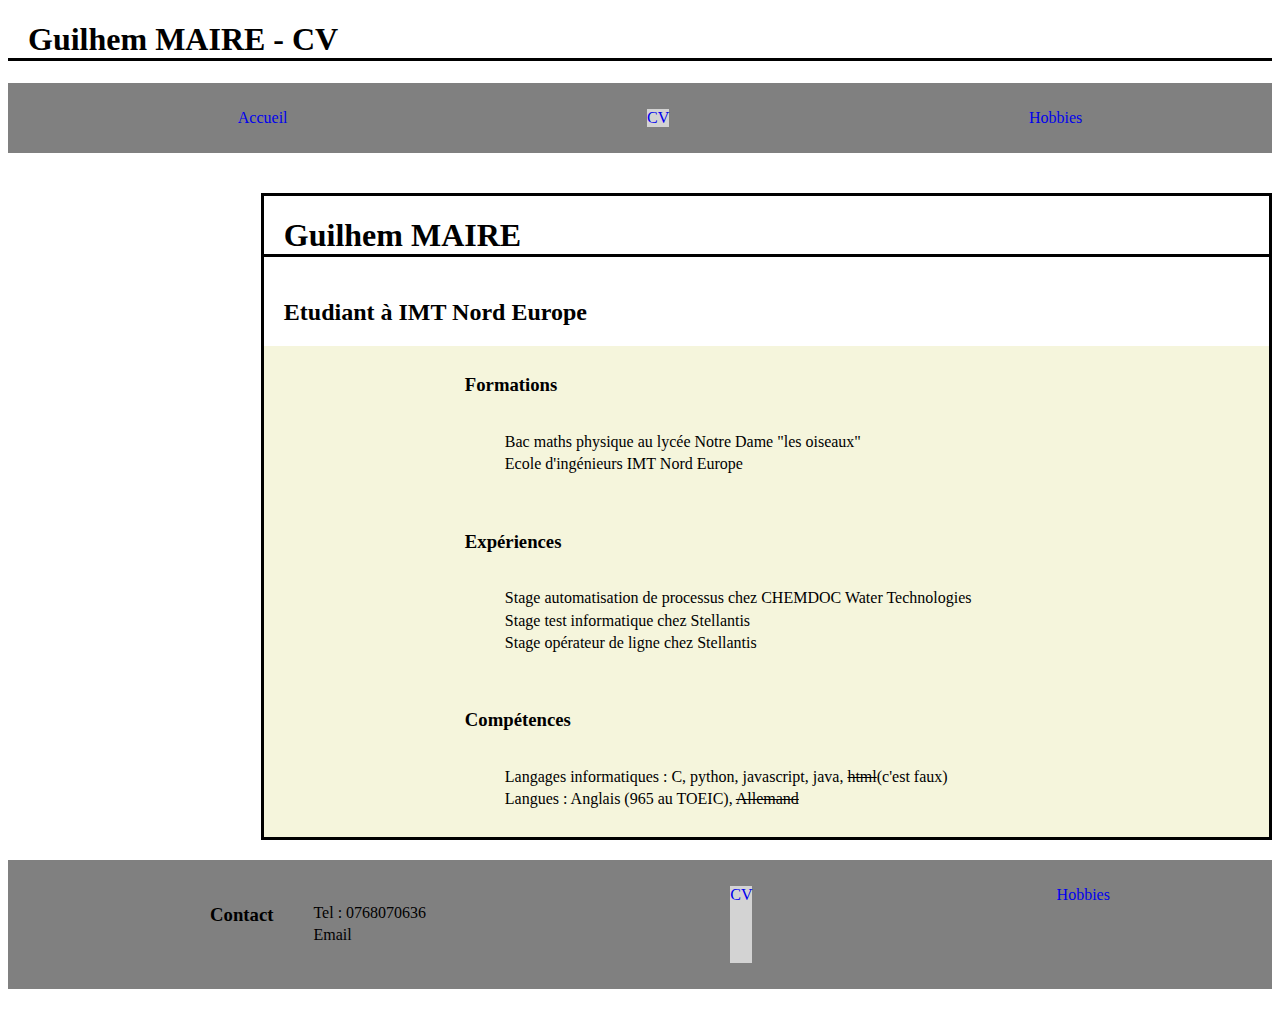
<file: SitePro/V1/cv.html>
<!DOCTYPE html>
<html>
    <head>
        <meta charset="utf-8">
        <title>Mon CV</title>
        <link rel="stylesheet" href="style.css">
    </head>
    <body>
        <h1 class="faireUnTraitEnBas">Guilhem MAIRE - CV</h1>
        <nav class="menu">
            <ul>
            <li class="choixDeMenu"><a class="notUnderlined" href="index.html">Accueil</a></li>
            <li class="choixDeMenu selected"><a class="notUnderlined" href="cv.html">CV</a></li>
            <li class="choixDeMenu"><a class="notUnderlined" href="hobbies.html">Hobbies</a></li>
            </ul>
        </nav>
        <div class="CV">
            <h1 class="faireUnTraitEnBas">Guilhem MAIRE</h1>
            <h2>Etudiant à IMT Nord Europe</h2>
            <div class="contenuDePage">
                <h3>Formations</h3>
                <p>Bac maths physique au lycée Notre Dame "les oiseaux"<br>Ecole d'ingénieurs IMT Nord Europe</p>
            </div>
            <div class="contenuDePage">
                <h3>Expériences</h3>
                <p>Stage automatisation de processus chez CHEMDOC Water Technologies<br>Stage test informatique chez Stellantis<br>Stage opérateur de ligne chez Stellantis</p>
            </div>
            <div class="contenuDePage">
                <h3>Compétences</h3>
                <p>Langages informatiques : C, python, javascript, java, <s>html</s>(c'est faux)<br>Langues : Anglais (965 au TOEIC), <s>Allemand</s></p>
            </div>
        </div>
        <footer>
            <nav class="menu">
                <ul>
                <li class="choixDeMenu"><h3>Contact</h3><p>Tel : 0768070636<br>Email</p></li>
                <li class="choixDeMenu selected"><a class="notUnderlined" href="cv.html">CV</a></li>
                <li class="choixDeMenu"><a class="notUnderlined" href="hobbies.html">Hobbies</a></li>
                </ul>
            </nav>
        </footer>
    </body>
</html>
</file>
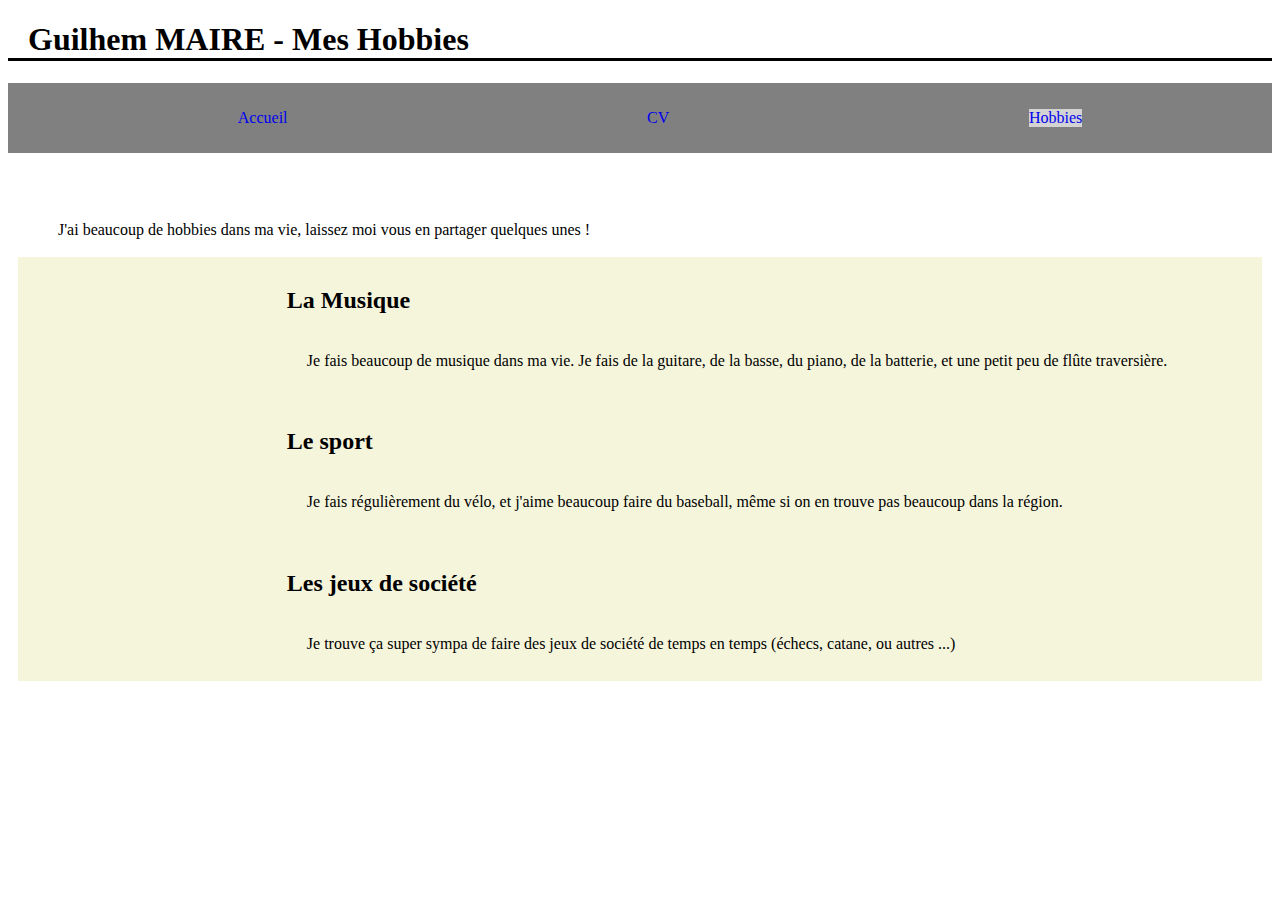
<file: SitePro/V1/hobbies.html>
<!DOCTYPE html>
<html>
    <head>
        <meta charset="utf-8">
        <title>Mes hobbies</title>
        <link rel="stylesheet" href="style.css">
    </head>
    <body>
        <h1 class="faireUnTraitEnBas">Guilhem MAIRE - Mes Hobbies</h1>
        <nav class="menu">
            <ul>
            <li class="choixDeMenu"><a class="notUnderlined" href="index.html">Accueil</a></li>
            <li class="choixDeMenu"><a class="notUnderlined" href="cv.html">CV</a></li>
            <li class="choixDeMenu selected"><a class="notUnderlined" href="hobbies.html">Hobbies</a></li>
            </ul>
        </nav>
        <div class="page">
            <p>J'ai beaucoup de hobbies dans ma vie, laissez moi vous en partager quelques unes !</p>
            <div class="contenuDePage">
                <h2>La Musique</h2>
                <p>Je fais beaucoup de musique dans ma vie. Je fais de la guitare, de la basse, du piano, de la batterie, et une petit peu de flûte traversière.</p>
            </div>
            <div class="contenuDePage">
                <h2>Le sport</h2>
                <p>Je fais régulièrement du vélo, et j'aime beaucoup faire du baseball, même si on en trouve pas beaucoup dans la région.</p>
            </div>
            <div class="contenuDePage">
                <h2>Les jeux de société</h2>
                <p>Je trouve ça super sympa de faire des jeux de société de temps en temps (échecs, catane, ou autres ...)</p>
            </div>
        </div>
        <footer>
            
        </footer>
    </body>
</html>
</file>
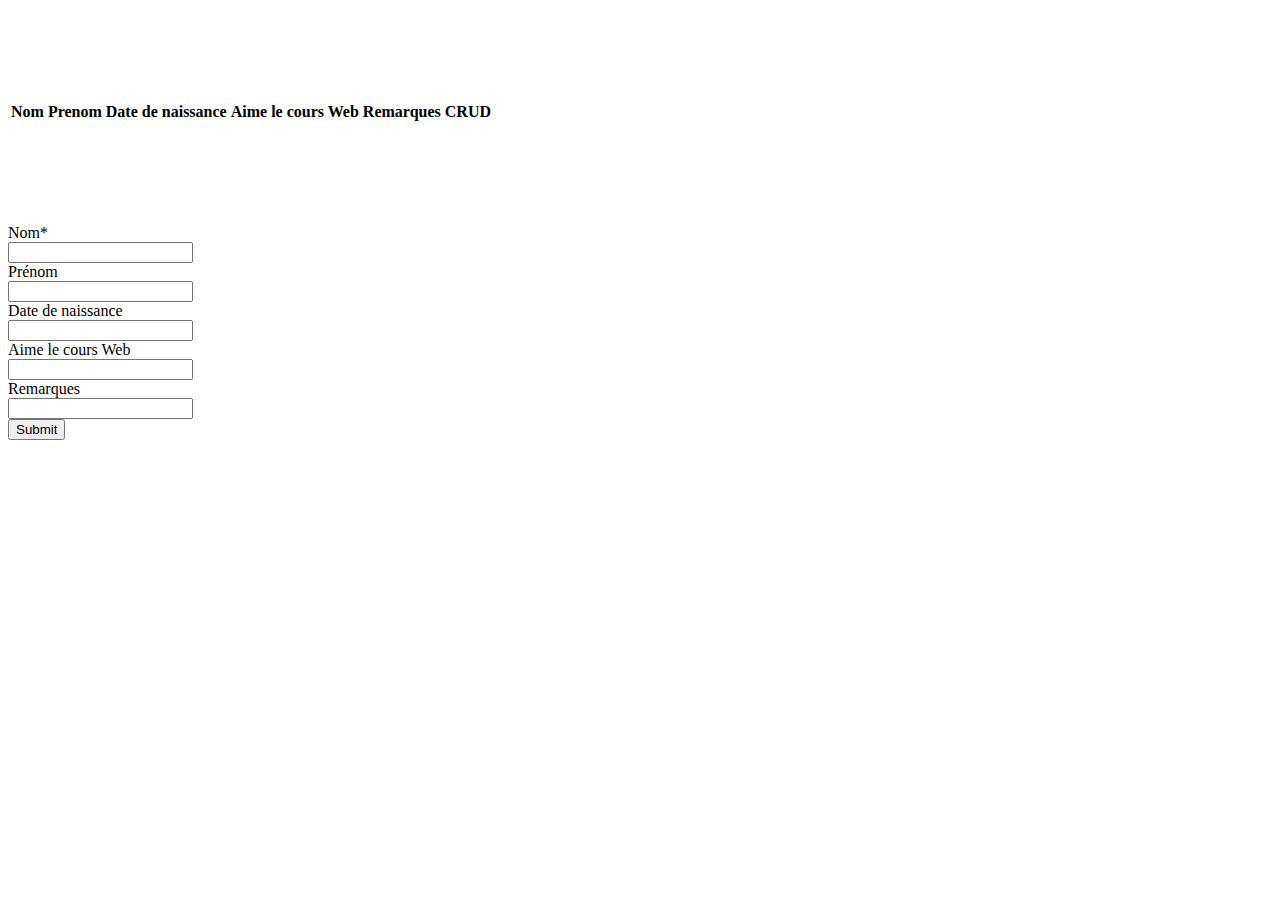
<file: TP5/exo1/crud_frontend.html>
<!doctype html>
<html lang="fr">
    <head>
        <meta charset='utf-8'>
        <meta name="viewport" content="width=device-width, initial-scale=1, shrink-to-fit=no">
        <script src="https://code.jquery.com/jquery-3.4.1.min.js" crossorigin="anonymous"></script>
        <title>tabletest</title>
        <style>
        body{ margin-top: 5em; }
        .table {
            margin-top: 100px;
            margin-bottom: 100px;
        }
        </style>
    </head>

<body>
<table class="table">
    <thead>
        <tr>
            <th scope="col">Nom</th>
            <th scope="col">Prenom</th>
            <th scope="col">Date de naissance</th>
            <th scope="col">Aime le cours Web</th>
            <th scope="col">Remarques</th>
            <th scope="col">CRUD</th>
        </tr>

    </thead>
<tbody id="studentsTableBody">

</tbody>
</table>

<form id="addStudentForm" action="" onsubmit="onFormSubmit();">
    <div class="form-group row">
        <label for="inputNom" class="col-sm-2 col-form-label">Nom*</label>
        <div class="col-sm-3">
            <input type="text" class="form-control" id="inputNom" >
        </div>
    </div>


    <div class="form-group row">
        <label for="inputPrenom" class="col-sm-2 col-form-label">Prénom</label>
        <div class="col-sm-3">
            <input type="text" class="form-control" id="inputPrenom" >
        </div>
    </div>

    <div class="form-group row">
        <label for="inputDate" class="col-sm-2 col-form-label">Date de naissance</label>
        <div class="col-sm-3">
            <input type="text" class="form-control" id="inputDate" >
            <!-- type date possible aussi -->
        </div>
    </div>

    <div class="form-group row">
        <label for="inputWeb" class="col-sm-2 col-form-label">Aime le cours Web</label>
        <div class="col-sm-3">
            <input type="text" class="form-control" id="inputWeb" >
            <!-- type checkbox possible aussi -->
        </div>
    </div>

    <div class="form-group row">
        <label for="inputRem" class="col-sm-2 col-form-label">Remarques</label>
        <div class="col-sm-3">
            <input type="text" class="form-control" id="inputRem" >
        </div>
    </div>


    <div class="form-group row">
        <span class="col-sm-2"></span>
        <div class="col-sm-2">
            <button type="submit" class="btn btn-primary form-control">Submit</button>
        </div>
    </div>
</form>

<script>
    function onFormSubmit() {
    // prevent the form to be sent to the server
        event.preventDefault();

        let nom = $("#inputNom").val();
        let prenom = $("#inputPrenom").val();
        let dateDeNaissance = $("#inputDate").val();
        let aimeWeb = $("#inputWeb").val();
        let remarques = $("#inputRem").val();

        if(nom){
        $("#studentsTableBody").append(`<tr>
                                        <td>${nom}</td>
                                        <td>${prenom}</td>
                                        <td>${dateDeNaissance}</td>
                                        <td>${aimeWeb}</td>
                                        <td>${remarques}</td>
                                        <td><button id="edit" onclick="editUser(this)">Edit</button></td>
                                        <td><button id="delete" onclick="deleteUser(this)">Delete</button></td>
                                        </tr>`);
                }else{
                    alert("Le nom est obligatoire");
                }
            }

        function deleteUser(button){
                $(button).closest('tr').remove();
        }

        function editUser(button) {
            let row = $(button).closest('tr');
            let cells = row.find('td');

            // Remplace chaque cellule par un champ input contenant la valeur actuelle
            cells.eq(0).html(`<input type='text' value='${cells.eq(0).text()}' />`);
            cells.eq(1).html(`<input type='text' value='${cells.eq(1).text()}' />`);
            cells.eq(2).html(`<input type='text' value='${cells.eq(2).text()}' />`);
            cells.eq(3).html(`<input type='text' value='${cells.eq(3).text()}' />`);
            cells.eq(4).html(`<input type='text' value='${cells.eq(4).text()}' />`);

            // Remplace le bouton "Edit" par "Save"
            $(button).replaceWith(`<button onclick="saveUser(this)">Save</button>`);
        }

    function saveUser(button) {
        let row = $(button).closest('tr');
        let cells = row.find('td');

        // Récupère les valeurs modifiées
        let nom = cells.eq(0).find('input').val();
        let prenom = cells.eq(1).find('input').val();
        let dateDeNaissance = cells.eq(2).find('input').val();
        let aimeWeb = cells.eq(3).find('input').val();
        let remarques = cells.eq(4).find('input').val();

        if(nom==""){
            alert("Le nom est obligatoire");
        }else{

        // Remplace les champs input par du texte
        cells.eq(0).html(nom);
        cells.eq(1).html(prenom);
        cells.eq(2).html(dateDeNaissance);
        cells.eq(3).html(aimeWeb);
        cells.eq(4).html(remarques);

        // Remplace le bouton "Save" par "Edit"
        $(button).replaceWith(`<button onclick="editUser(this)">Edit</button>`);
        }
    }

</script>
</body>
</html>
</file>
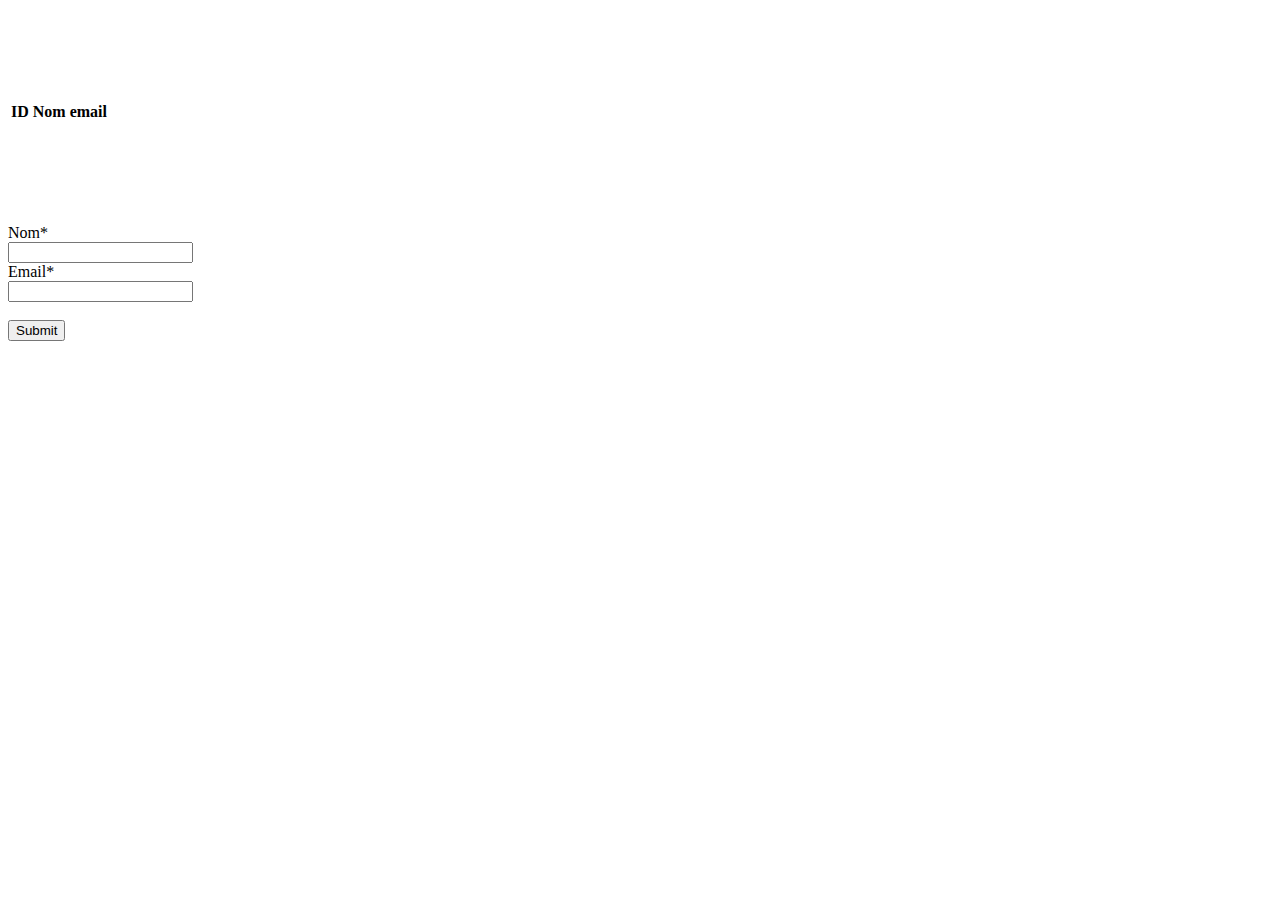
<file: TP5/exo2/frontEnd.html>
<!doctype html>
<html lang="fr">
<head>
    <meta charset='utf-8'>
    <meta name="viewport" content="width=device-width, initial-scale=1, shrink-to-fit=no">
    <script src="https://code.jquery.com/jquery-3.4.1.min.js" crossorigin="anonymous"></script>
    <title>tabletest</title>
    <link rel="stylesheet" href="//cdn.datatables.net/2.1.8/css/dataTables.dataTables.min.css" type="text/css" media="screen" title="default" charset="utf-8">
    <style>
        body{ margin-top: 5em; }
        .table {
        margin-top: 100px;
        margin-bottom: 100px;
        }
    </style>
</head>

<body>
    <table class="table">
        <thead>
            <tr>
                <th scope="col">ID</th>
                <th scope="col">Nom</th>
                <th scope="col">email</th>
            </tr>
        </thead>
        <tbody id="studentsTableBody">
        </tbody>
    </table>
    <form id="addStudentForm" action="" onsubmit="onFormSubmit();">
        <div class="form-group row">
            <label for="inputNom" class="col-sm-2 col-form-label">Nom*</label>
            <div class="col-sm-3">
                <input type="text" class="form-control" id="inputNom" >
            </div>
        </div>
        <div class="form-group row">
            <label for="inputEmail" class="col-sm-2 col-form-label">Email*</label>
            <div class="col-sm-3">
                <input type="text" class="form-control" id="inputEmail" >
            </div>
        </div>
        <br>
        <div class="form-group row">
            <span class="col-sm-2"></span>
            <div class="col-sm-2">
                <button type="submit" class="btn btn-primary form-control">Submit</button>
            </div>
        </div>
    </form>
    <script>
        $(document).ready(onPageLoad());
        function onPageLoad(){
            let requeteTest = $.ajax({
                url:"../../TP4/API/users.php",
                method:"GET",
                dataType:"json"
            });
            requeteTest.done(function(data){
                for(let i = 0; i< data.length; i++){
                    let id = data[i]['id'];
                    let name = data[i]['name'];
                    let mail = data[i]['email'];
                    $("#studentsTableBody").append(`<tr><td>${id}<td>${name}</td><td>${mail}</td><td><button class="edit" onclick="editUser(this)">Edit</button></td><td><button class="delete" onclick="deleteUser(this)">Delete</button></td></tr>`);
                }
            });
            requeteTest.fail(function(){window.alert("Erreur lors du chargement de la page.")});
        }

        function editUser(button) {
            let row = $(button).closest('tr');
            let cells = row.find('td');

            // Remplace chaque cellule par un champ input contenant la valeur actuelle
            cells.eq(1).html(`<input type='text' value='${cells.eq(1).text()}' />`);
            cells.eq(2).html(`<input type='text' value='${cells.eq(2).text()}' />`);

            // Remplace le bouton "Edit" par "Save"
            $(button).replaceWith(`<button onclick="saveUser(this)">Save</button>`);
        }

        function deleteUser(button){
            let row = $(button).closest('tr');
            let cells = row.find('td');
            let id = cells.eq(0).text();

            let jsonData = `{"id":"${id}"}`;

            let request = $.ajax({
                url:"../../TP4/API/users.php",
                method:"DELETE",
                "content-type":"application/json",
                data: jsonData
            });

            $(button).closest('tr').remove();
        }

        function saveUser(button){
            let row = $(button).closest("tr");
            let cells = row.find('td');
            let id = cells.eq(0).text();
            let newName = cells.eq(1).find('input').val();
            let newEmail = cells.eq(2).find('input').val();

            let jsonData = `{"id":"${id}","name":"${newName}","email":"${newEmail}"}`;

            let request = $.ajax({
                url:"../../TP4/API/users.php",
                method:"PUT",
                "content-type":"application/json",
                data: jsonData
            });
            request.done(function(response){
                cells.eq(0).html(response[0]['id']);
                cells.eq(1).html(response[0]['name']);
                cells.eq(2).html(response[0]['email']);
            });
            $(button).replaceWith(`<button onclick="editUser(this)">Edit</button>`);
        }

        function onFormSubmit() {
            event.preventDefault();
            let nom = $("#inputNom").val();
            let email = $("#inputEmail").val();
            let jsonData = `{"name":"${nom}","email":"${email}"}`;
            

            if(nom && email){
                let request = $.ajax({
                    url:"../../TP4/API/users.php",
                    method:"POST",
                    "content-type":"application/json",
                    data: jsonData
                });
                request.done(function(data){
                    for(let i = 0;i<data.length;i++){
                        if(data[i]['id']&&data[i]['name']&&data[i]['email']){
                            console.log("on a bien les données");
                            let id = data[i]['id'];
                            let name = data[i]['name'];
                            let mail = data[i]['email'];
                            $("#studentsTableBody").append(`<tr><td>${id}<td>${name}</td><td>${mail}</td><td><button class="edit" onclick="editUser(this)">Edit</button></td><td><button class="delete" onclick="deleteUser(this)">Delete</button></td></tr>`);
                        }
                    }
                });
                request.fail(function(msg){
                    window.alert("request failed : ",msg);
                });
            }
            else{
                window.alert("Vous devez renseigner le nom et l'email avant de submit le formulaire.");
            }
        }
    </script>
</body>
</html>
</file>
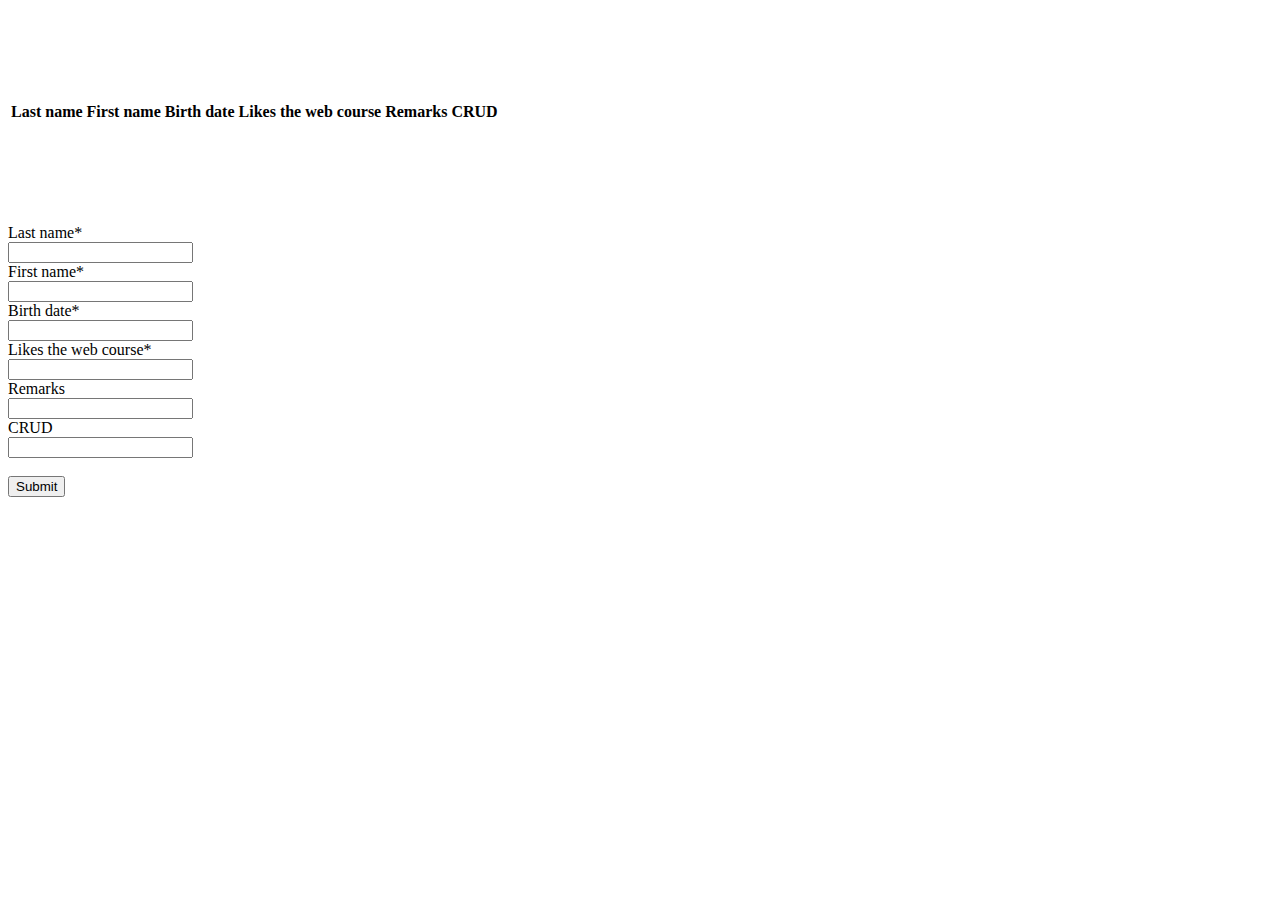
<file: SitePro/V3/en/jscrud.html>
<!doctype html>
<html lang="fr">
<head>
    <meta charset='utf-8'>
    <meta name="viewport" content="width=device-width, initial-scale=1, shrink-to-fit=no">
    <script src="https://code.jquery.com/jquery-3.4.1.min.js" crossorigin="anonymous"></script>
    <title>tabletest</title>
    <style>
        body{ margin-top: 5em; }
        .table {
        margin-top: 100px;
        margin-bottom: 100px;
        }
    </style>
</head>

<body>
    <table class="table">
        <thead>
            <tr>
                <th scope="col">Last name</th>
                <th scope="col">First name</th>
                <th scope="col">Birth date</th>
                <th scope="col">Likes the web course</th>
                <th scope="col">Remarks</th>
                <th scope="col">CRUD</th>
            </tr>
        </thead>
        <tbody id="studentsTableBody">
        </tbody>
    </table>
    <form id="addStudentForm" action="" onsubmit="onFormSubmit();">
        <div class="form-group row">
            <label for="inputNom" class="col-sm-2 col-form-label">Last name*</label>
            <div class="col-sm-3">
                <input type="text" class="form-control" id="inputNom" >
            </div>
        </div>
        <div class="form-group row">
            <label for="inputPrenom" class="col-sm-2 col-form-label">First name*</label>
            <div class="col-sm-3">
                <input type="text" class="form-control" id="inputPrenom" >
            </div>
        </div>
        <div class="form-group row">
            <label for="inputDateDeNaissance" class="col-sm-2 col-form-label">Birth date*</label>
            <div class="col-sm-3">
                <input type="text" class="form-control" id="inputDateDeNaissance" >
            </div>
        </div>
        <div class="form-group row">
            <label for="inputAimeLeCoursWeb" class="col-sm-2 col-form-label">Likes the web course*</label>
            <div class="col-sm-3">
                <input type="text" class="form-control" id="inputAimeLeCoursWeb" >
            </div>
        </div>
        <div class="form-group row">
            <label for="inputRemarques" class="col-sm-2 col-form-label">Remarks</label>
            <div class="col-sm-3">
                <input type="text" class="form-control" id="inputRemarques" >
            </div>
        </div>
        <div class="form-group row">
            <label for="inputCRUD" class="col-sm-2 col-form-label">CRUD</label>
            <div class="col-sm-3">
                <input type="text" class="form-control" id="inputCRUD" >
            </div>
        </div>
        <br>
        <div class="form-group row">
            <span class="col-sm-2"></span>
            <div class="col-sm-2">
                <button type="submit" class="btn btn-primary form-control">Submit</button>
            </div>
        </div>
    </form>
    <script>
        function onFormSubmit() {
            // prevent the form to be sent to the server
            event.preventDefault();
            let nom = $("#inputNom").val();
            let prenom = $("#inputPrenom").val();
            let dateDeNaissance = $("#inputDateDeNaissance").val();
            let aimeLeCoursWeb = $("#inputAimeLeCoursWeb").val();
            let remarques = $("#inputRemarques").val();
            let crud = $("#inputCRUD").val();
            if(nom){
                $("#studentsTableBody").append(`<tr><td>${nom}</td><td>${prenom}</td><td>${dateDeNaissance}</td><td>${aimeLeCoursWeb}</td><td>${remarques}</td><td>${crud}</td></tr>`);
            }
            else{
                window.alert("You have at least to fill the name");
            }
        }
    </script>
</body>
</html>
</file>
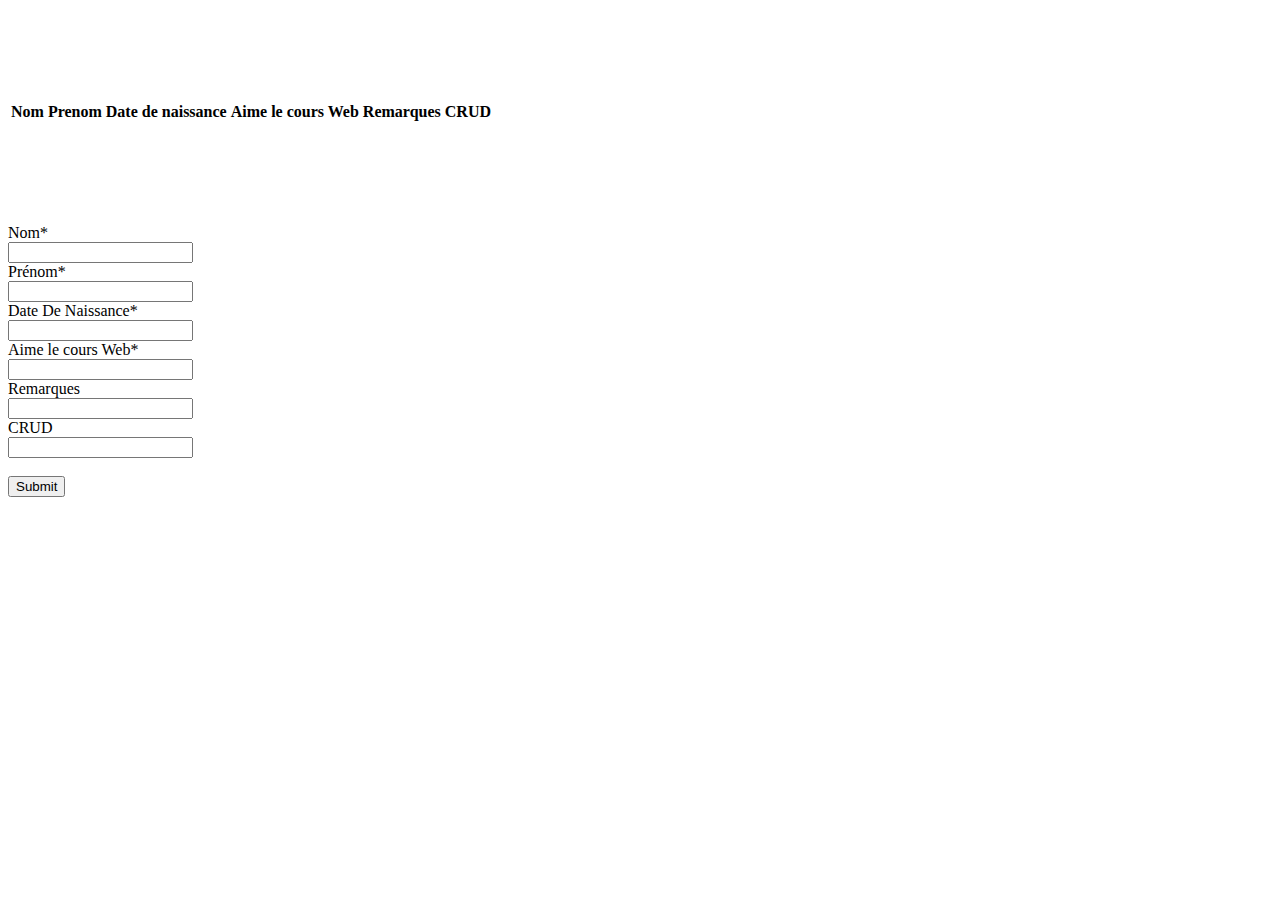
<file: SitePro/V3/fr/jscrud.html>
<!doctype html>
<html lang="fr">
<head>
    <meta charset='utf-8'>
    <meta name="viewport" content="width=device-width, initial-scale=1, shrink-to-fit=no">
    <script src="https://code.jquery.com/jquery-3.4.1.min.js" crossorigin="anonymous"></script>
    <title>tabletest</title>
    <style>
        body{ margin-top: 5em; }
        .table {
        margin-top: 100px;
        margin-bottom: 100px;
        }
    </style>
</head>

<body>
    <table class="table">
        <thead>
            <tr>
                <th scope="col">Nom</th>
                <th scope="col">Prenom</th>
                <th scope="col">Date de naissance</th>
                <th scope="col">Aime le cours Web</th>
                <th scope="col">Remarques</th>
                <th scope="col">CRUD</th>
            </tr>
        </thead>
        <tbody id="studentsTableBody">
        </tbody>
    </table>
    <form id="addStudentForm" action="" onsubmit="onFormSubmit();">
        <div class="form-group row">
            <label for="inputNom" class="col-sm-2 col-form-label">Nom*</label>
            <div class="col-sm-3">
                <input type="text" class="form-control" id="inputNom" >
            </div>
        </div>
        <div class="form-group row">
            <label for="inputPrenom" class="col-sm-2 col-form-label">Prénom*</label>
            <div class="col-sm-3">
                <input type="text" class="form-control" id="inputPrenom" >
            </div>
        </div>
        <div class="form-group row">
            <label for="inputDateDeNaissance" class="col-sm-2 col-form-label">Date De Naissance*</label>
            <div class="col-sm-3">
                <input type="text" class="form-control" id="inputDateDeNaissance" >
            </div>
        </div>
        <div class="form-group row">
            <label for="inputAimeLeCoursWeb" class="col-sm-2 col-form-label">Aime le cours Web*</label>
            <div class="col-sm-3">
                <input type="text" class="form-control" id="inputAimeLeCoursWeb" >
            </div>
        </div>
        <div class="form-group row">
            <label for="inputRemarques" class="col-sm-2 col-form-label">Remarques</label>
            <div class="col-sm-3">
                <input type="text" class="form-control" id="inputRemarques" >
            </div>
        </div>
        <div class="form-group row">
            <label for="inputCRUD" class="col-sm-2 col-form-label">CRUD</label>
            <div class="col-sm-3">
                <input type="text" class="form-control" id="inputCRUD" >
            </div>
        </div>
        <br>
        <div class="form-group row">
            <span class="col-sm-2"></span>
            <div class="col-sm-2">
                <button type="submit" class="btn btn-primary form-control">Submit</button>
            </div>
        </div>
    </form>
    <script>
        function onFormSubmit() {
            event.preventDefault();
            let nom = $("#inputNom").val();
            let prenom = $("#inputPrenom").val();
            let dateDeNaissance = $("#inputDateDeNaissance").val();
            let aimeLeCoursWeb = $("#inputAimeLeCoursWeb").val();
            let remarques = $("#inputRemarques").val();
            let crud = $("#inputCRUD").val();
            if(nom){
                $("#studentsTableBody").append(`<tr><td>${nom}</td><td>${prenom}</td><td>${dateDeNaissance}</td><td>${aimeLeCoursWeb}</td><td>${remarques}</td><td>${crud}</td></tr>`);
            }
            else{
                window.alert("Vous devez au moins renseigner le nom.");
            }
        }
    </script>
</body>
</html>
</file>
<file: SitePro/V1/style.css>
.menu{
    display: flex;
    padding: 10px;
    margin-top: 20px;
    flex-direction: row;
    max-width: 100%;
    justify-content: space-around;
    margin-bottom: 40px;
    background-color: gray;
}

.choixDeMenu{
    display: inline-flex;
}

.contenuDePage{
    display: inline-flex;
    padding: 10px;
    flex-direction: column;
    background-color: beige;
    padding-left: 20%;
}

.page{
    display: flex;
    padding: 10px;
    flex-direction: column;
}

.CV{
    border: 3px solid black;
    display: flex;
    margin-left: 20%;
    flex-direction: column;
}

ul{
    display: flex;
    width: 100%;
    justify-content: space-around;
}

.selected{
    background-color: lightgray;
}

.notUnderlined{
    text-decoration: none;
}

h1{
    padding-left: 20px;
}

h2{
    padding-left: 20px;
}

.faireUnTraitEnBas{
    border-bottom: 3px solid black;
}

p{
    padding-left: 40px;
    line-height: 140%;
}
</file>
